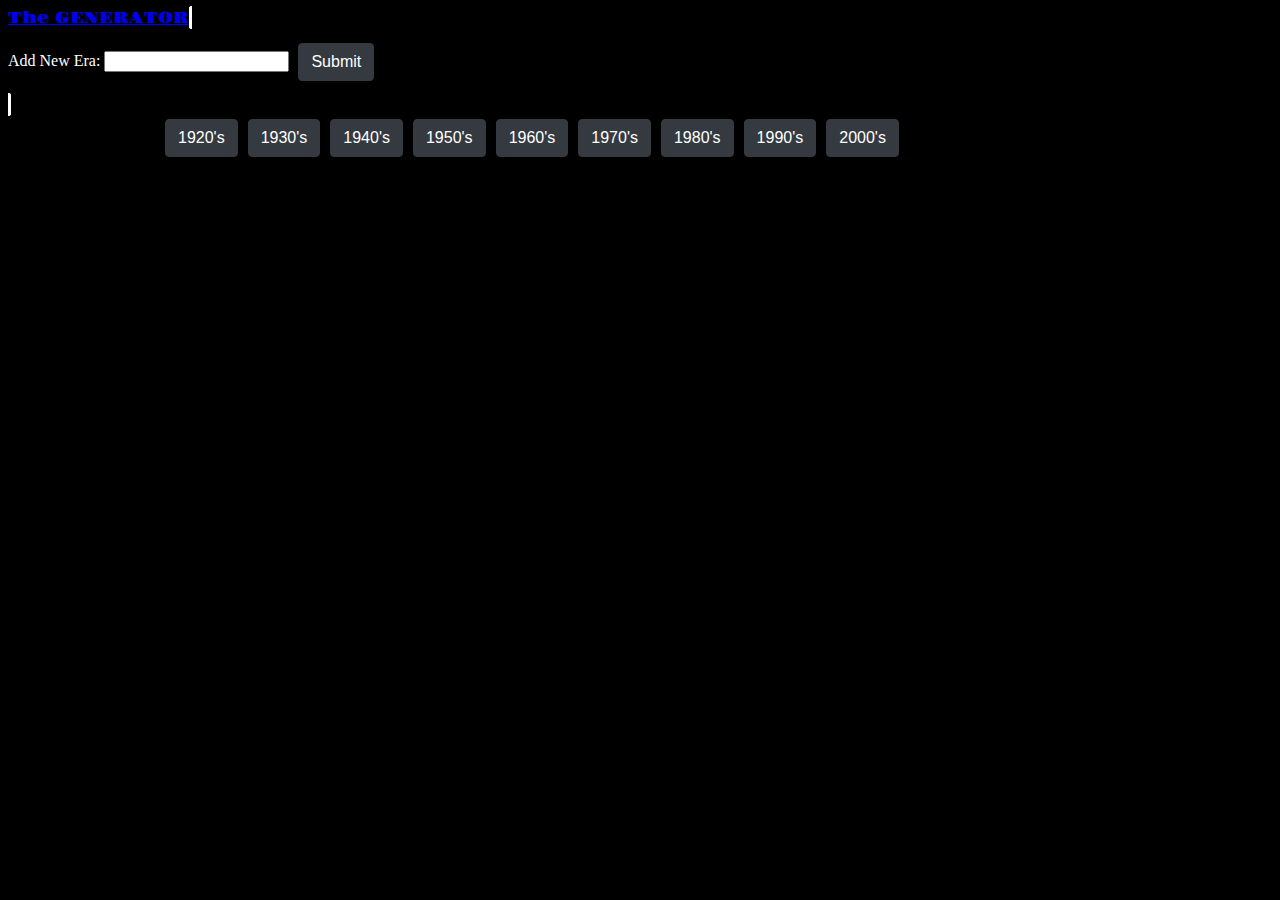
<file: index.html>
<!DOCTYPE html>
<html lang="en">
<link rel="stylesheet" type="text/css" href="assets/css/style.css">

<head>
    <meta charset="utf-8">
    <title>The GENERATOR</title>
    <script src="https://code.jquery.com/jquery-3.1.1.min.js"></script>
    <link rel="stylesheet" href="https://stackpath.bootstrapcdn.com/bootstrap/4.1.1/css/bootstrap.min.css" integrity="sha384-WskhaSGFgHYWDcbwN70/dfYBj47jz9qbsMId/iRN3ewGhXQFZCSftd1LZCfmhktB" crossorigin="anonymous">
    <link href="https://fonts.googleapis.com/css?family=Gravitas+One" rel="stylesheet">
    <script src="https://maxcdn.bootstrapcdn.com/bootstrap/3.3.7/js/bootstrap.min.js" integrity="sha384-Tc5IQib027qvyjSMfHjOMaLkfuWVxZxUPnCJA7l2mCWNIpG9mGCD8wGNIcPD7Txa" crossorigin="anonymous"></script>
</head>

<body>
        <nav class="navbar navbar-dark bg-dark">
            <a class="navbar-brand title" href="index.html">The GENERATOR</a>
            <div class="col-md-4 newEra">
                <form id="year-form">
                    <label for="year-input">Add New Era:</label>
                    <input type="text" id="year-input">
                    <input id="addyear" type="submit" value="Submit">
                </form>
            </div>
        </nav>
    <div class="container">
        <div class="row">
            <div class="col-md-9">
                <div id="yearButtons"></div>
            </div>
            
        </div>
        <br>
        <div class="row">
            <div class="col-md-12">
                <div id="years"></div>
            </div>
        </div>
    </div>
    <script type="text/javascript" src="assets/javascript/logic.js"></script>
</body>

</html>
</file>
<file: assets/css/style.css>
body {
    background: url("../images/black-solid.jpg");
  }

  p {
    color: white;
  }
  
  .container {
    clear: both;
    margin: 0 auto;
    width: 100%;
    max-width: 960px;
  }

  .title {
    font-family: 'Gravitas One', cursive;
  }
  
  .year-info {
      display: inline-block;
      margin: 10px;
  }
  
  button.year {
        display: inline-block;
        font-weight: 400;
        text-align: center;
        white-space: nowrap;
        vertical-align: middle;
        -webkit-user-select: none;
        -moz-user-select: none;
        -ms-user-select: none;
        user-select: none;
        border: 1px solid transparent;
        padding: .375rem .75rem;
        font-size: 1rem;
        line-height: 1.5;
        border-radius: .25rem;
        margin: 5px;
        color: #fff;
        background-color: #343a40;
        border-color: #343a40;
  }
  
  #year-form {
      margin: 10px 0;
  }
  
  #addyear {
    display: inline-block;
    font-weight: 400;
    text-align: center;
    white-space: nowrap;
    vertical-align: middle;
    -webkit-user-select: none;
    -moz-user-select: none;
    -ms-user-select: none;
    user-select: none;
    border: 1px solid transparent;
    padding: .375rem .75rem;
    font-size: 1rem;
    line-height: 1.5;
    border-radius: .25rem;
    margin: 5px;
    color: #fff;
    background-color: #343a40;
    border-color: #343a40;
  }
  

  .newEra {
    position: relative;
    display: -ms-flexbox;
    display: inline;
    -ms-flex-direction: column;
    flex-direction: column;
    min-width: 0;
    word-wrap: break-word;
    color: white;
    background-color: gray;
    background-clip: border-box;
    border: 3px solid white;
    border-radius: .5rem;
    margin-top: 5px;
  }
</file>
